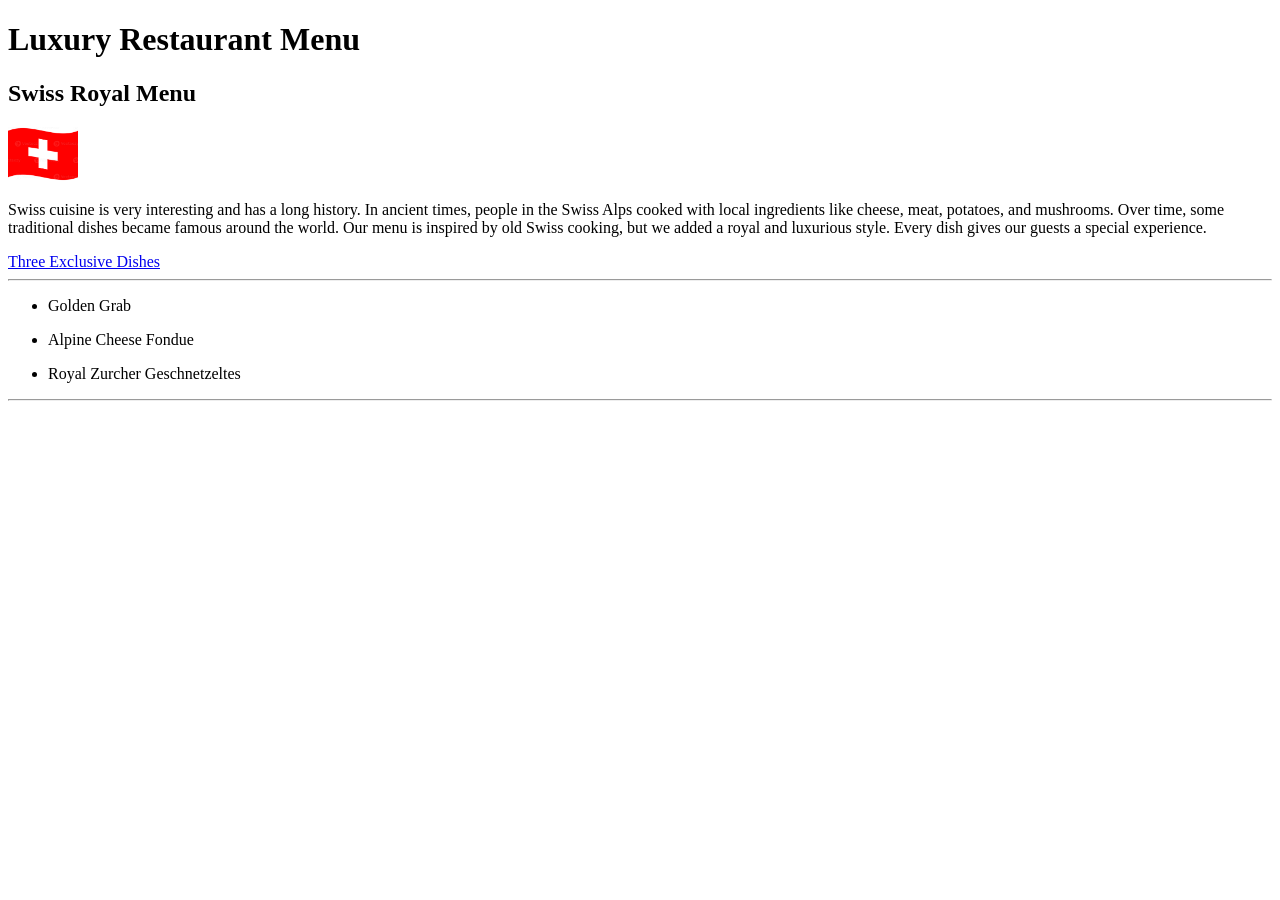
<file: index.html>
<!DOCTYPE html>
<html lang="en">

<head>
    <meta charset="UTF-8">
    <meta name="viewport" content="width=device-width, initial-scale=1.0">
    <title>Luxury Restaurant Menu</title>
</head>

<body>
    <h1>Luxury Restaurant Menu </h1>


    <h2>Swiss Royal Menu  </h2> <img src="./images/Swiss.png" width="70" alt="">

    <p>Swiss cuisine is very interesting and has a long history. In ancient times, people in the Swiss Alps cooked with local ingredients like cheese, meat, potatoes, and mushrooms. Over time, some traditional dishes became famous around the world. Our menu is inspired by old Swiss cooking, but we added a royal and luxurious style. Every dish gives our guests a special experience.</p>
    <a href="./Menu.html">Three Exclusive Dishes  </a>
    <hr>
    <ul>

        <li>
            <p>Golden Grab </p>
        </li>
        <li>
            <p>Alpine Cheese Fondue</p>
        </li>
        <li>
            <p>
              Royal Zurcher Geschnetzeltes
            </p>
        </li>

    </ul>
    <hr>


</body>

</html>
</file>
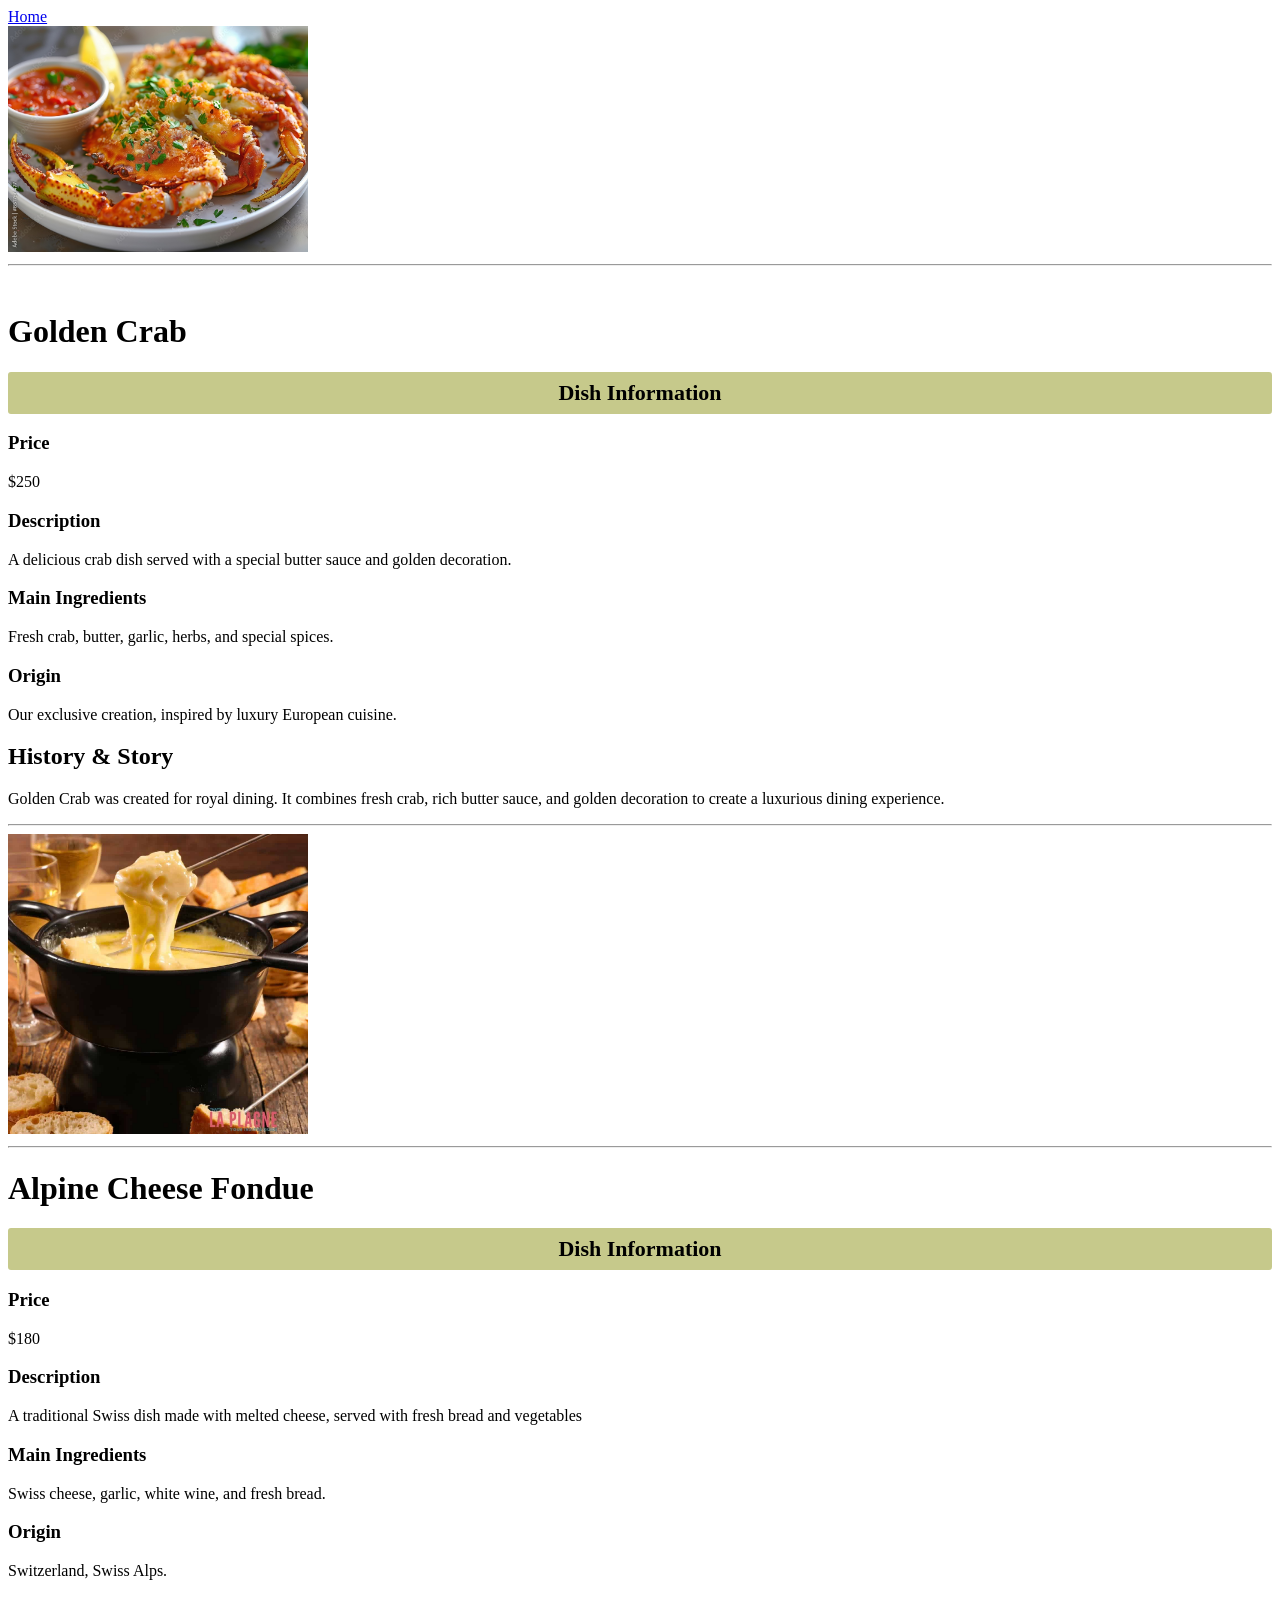
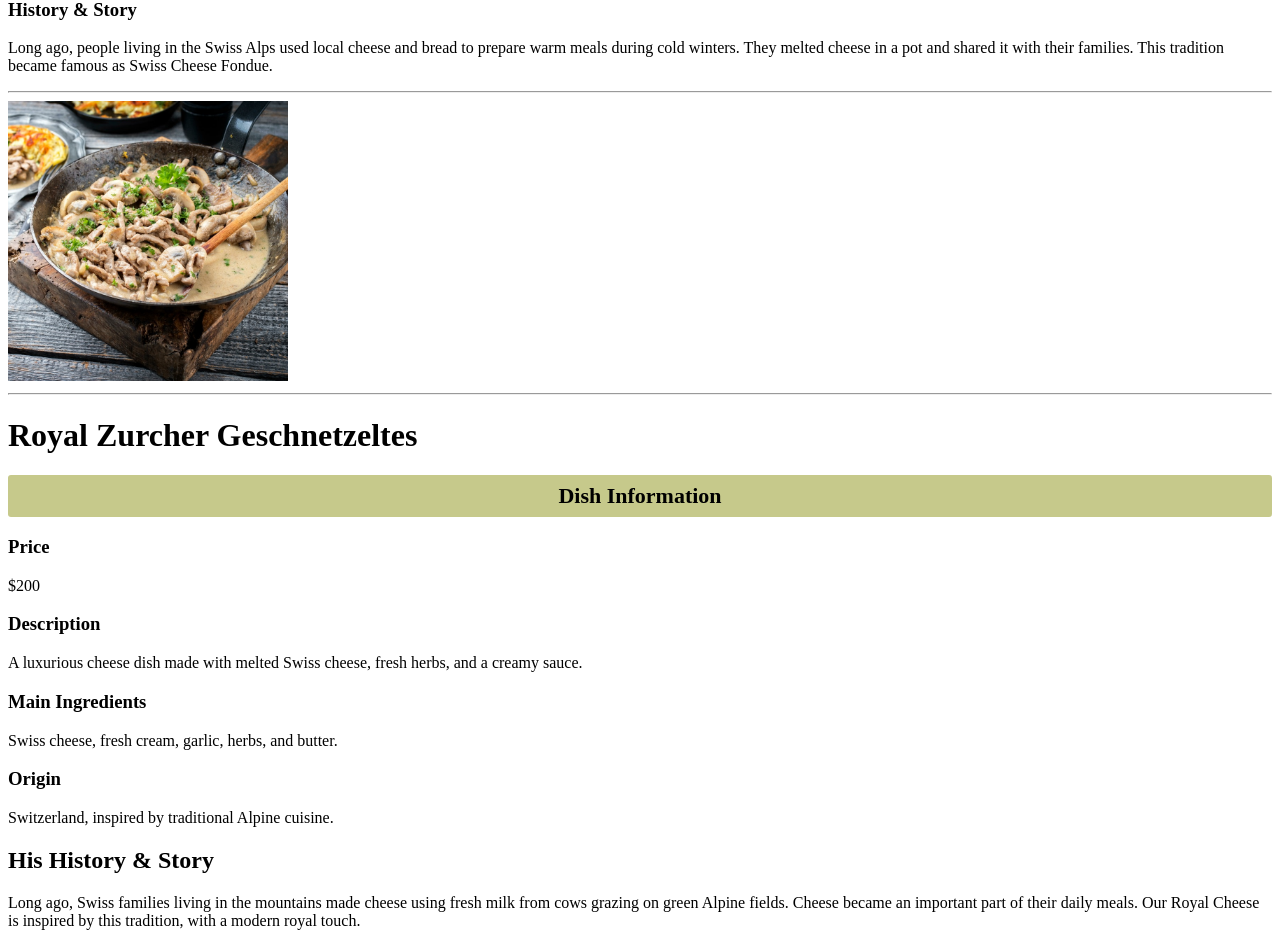
<file: Menu.html>
<!DOCTYPE html>
<html lang="en">

<head>
    <meta charset="UTF-8">
    <meta name="viewport" content="width=device-width, initial-scale=1.0">
    <title>Records</title>
    <link rel="stylesheet" href="style.css">

    <head>

    <body>
        <!-- Anthony Joshua -->

        <a href="./index.html">Home</a>
        <br>
        <img src="./images/Golden Crab.png" width="300" alt="">
        <hr>
        <br>
        <h1>Golden Crab</h1>

        <!-- Dish Information  -->
        <div class="section-title">
            Dish Information
        </div>
        <h3>Price</h3>
        <p>$250</p>
        <h3>Description</h3>
        <p>A delicious crab dish served with a special butter sauce and golden decoration.</p>
        <h3>Main Ingredients</h3>
        <p>Fresh crab, butter, garlic, herbs, and special spices.</p>
        <h3>Origin</h3>
        <p>Our exclusive creation, inspired by luxury European cuisine.</p>
<h2>History & Story </h2>
<p>Golden Crab was created for royal dining.
It combines fresh crab, rich butter sauce,
and golden decoration to create a luxurious
dining experience.</p>
        <hr>

        <!-- Alpine Cheese Fondue -->
        <img src="./images/AlpineCheese.png" width="300" alt="">
        <hr>
        <h1>Alpine Cheese Fondue </h1>
        <h2 class="section-title">Dish Information</h2>

        <h3>Price</h3>
<p>$180</p>
<h3>Description</h3>
<p>A traditional Swiss dish made with melted cheese, served with fresh bread and vegetables</p>

<h3>Main Ingredients</h3>
<p>Swiss cheese, garlic, white wine, and fresh bread.</p>

<h3>Origin</h3>
<p>Switzerland, Swiss Alps.</p>

<h3>History & Story</h3>
<p>
Long ago, people living in the Swiss Alps used
local cheese and bread to prepare warm meals
during cold winters. They melted cheese in a pot
and shared it with their families. This tradition
became famous as Swiss Cheese Fondue.
</p>
<hr>
<!-- Royal Zurcher Geschnetzeltes -->

<img src="./images/Royal.png" width="280" alt="">
<hr>

<h1>Royal Zurcher Geschnetzeltes</h1>
       
<div class="section-title">
Dish Information
</div>

<h3>Price</h3>
<p>$200</p>

<h3>Description</h3>
<p>A luxurious cheese dish made with melted Swiss cheese, fresh herbs, and a creamy sauce.</p>

<h3>Main Ingredients</h3>
<p>Swiss cheese, fresh cream, garlic, herbs, and butter.</p>

<h3>Origin</h3>
<p>Switzerland, inspired by traditional Alpine cuisine.</p>
<h2>His History & Story</h2>

<p>
Long ago, Swiss families living in the mountains
made cheese using fresh milk from cows grazing
on green Alpine fields. Cheese became an important
part of their daily meals. Our Royal Cheese is
inspired by this tradition, with a modern royal touch.
</p>

    </body>

</html>
</file>
<file: style.css>
.section-title {
background-color: #c6c98b; 
color:rgb(0, 0, 0);
text-align: center;
font-size: 22px;
font-weight: bold;
padding: 8px;
margin-top: 10px;
margin-bottom: 10px;
border-radius: 3px;
}
</file>
